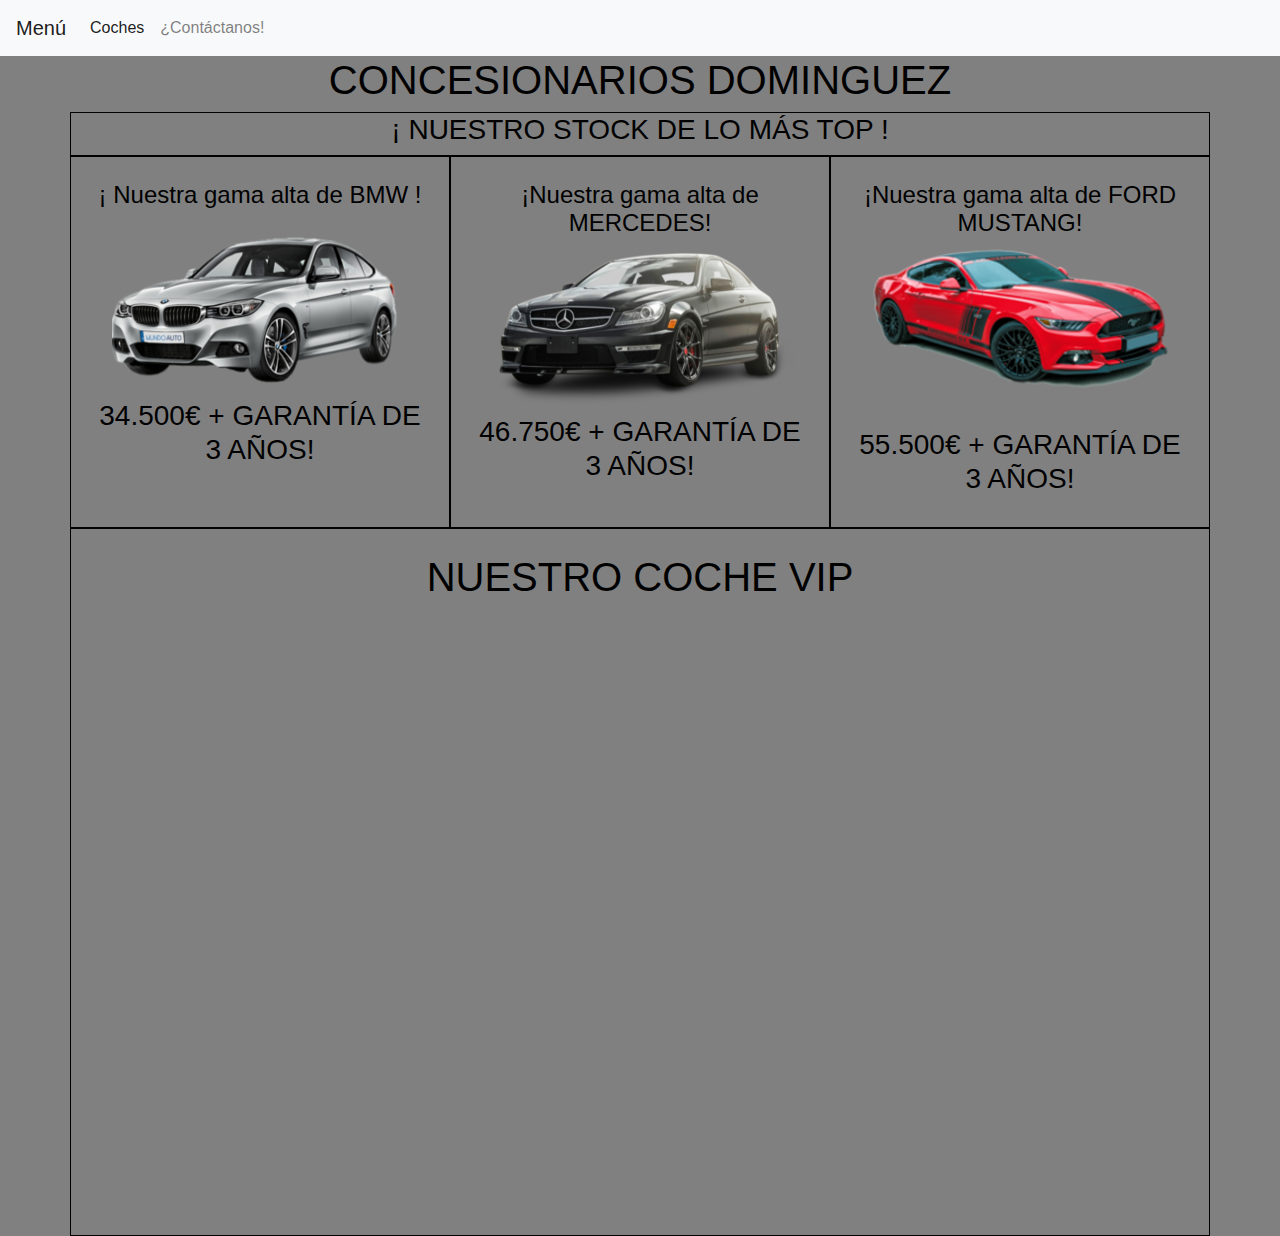
<file: index.html>
<!doctype html>
<html lang="en">
  <head>
    <!-- Required meta tags -->
    <meta charset="utf-8">
    <meta name="viewport" content="width=device-width, initial-scale=1, shrink-to-fit=no">

    <!-- Bootstrap CSS -->
    <link rel="stylesheet" href="main/main.css">
    <link rel="stylesheet" href="css/bootstrap.min.css">

    <title>PÁGINA SERGIO DOMINGUEZ</title>
  </head>
  <body>
    <body style="background-color:grey;">
    <nav class="navbar navbar-expand-lg navbar-light bg-light">
          <a class="navbar-brand" href="menu.html">Menú</a>
          <button class="navbar-toggler" type="button" data-toggle="collapse" data-target="#navbarNavDropdown" aria-controls="navbarNavDropdown" aria-expanded="false" aria-label="Toggle navigation">
            <span class="navbar-toggler-icon"></span>
          </button>

          <div class="collapse navbar-collapse" id="navbarNavDropdown">
            <ul class="navbar-nav">
              <li class="nav-item active">
                <a class="nav-link" href="#">Coches <span class="sr-only">(current)</span></a>
              </li>
              <li class="nav-item">
                <a class="nav-link" href="contacto.html">¿Contáctanos!</a>
              </li>
              <li class="nav-item dropdown">
                <div class="dropdown-menu" aria-labelledby="navbarDropdownMenuLink">
                  <a class="dropdown-item" href="#">Coches</a>
                  <a class="dropdown-item" href="#">Coches de segunda mano</a>
                  <a class="dropdown-item" href="#">Motos </a>
                </div
              </li>
            </ul>
          </div>
        </nav>
    <div class="color2 p-6"><h1><center>CONCESIONARIOS DOMINGUEZ</h1></center></div>
    <div class="container">
      <div class="row">
        <div class="col borde color1"><h3> ¡ NUESTRO STOCK DE LO MÁS TOP !</div><h3/>
      </div>
      <div class="row">
        <div class="col-sm 7 col-md-1 col-lg-4 borde color2 p-4"><h4> ¡ Nuestra gama alta de BMW !<img src="images/coche1.png"></h4> <h3> 34.500€ + GARANTÍA DE 3 AÑOS! <h3/></div>
        <div class="col-sm 7 col-md -1 col-lg-4 borde color2 p-4"><h4>¡Nuestra gama alta de MERCEDES!<img src="images/coche2.png"></h4> <h3> 46.750€ + GARANTÍA DE 3 AÑOS!<h3/></div>
        <div class="col-sm 7 col-md-1 col-lg-4 borde color2 p-4"><h4>¡Nuestra gama alta de FORD MUSTANG!<img src="images/coche3.png"></h4> <h3> 55.500€ + GARANTÍA DE 3 AÑOS!<h3/></div>
      </div>
      <div class="row">
        <div class="col borde color5  p-4">
          <h1>NUESTRO COCHE VIP</h1>
          <div class="container">
            <div class="row">
          <iframe width="1050" height="602" src="https://www.youtube.com/embed/lQg4IcR6eoQ" frameborder="0" allow="accelerometer; autoplay; encrypted-media; gyroscope; picture-in-picture" allowfullscreen></iframe>
         </div>
        </div>
      </div>
    </div>
  </div

    <!-- Optional JavaScript -->
    <!-- jQuery first, then Popper.js, then Bootstrap JS -->
    <script src="https://code.jquery.com/jquery-3.3.1.slim.min.js" integrity="sha384-q8i/X+965DzO0rT7abK41JStQIAqVgRVzpbzo5smXKp4YfRvH+8abtTE1Pi6jizo" crossorigin="anonymous"></script>
    <script src="https://cdnjs.cloudflare.com/ajax/libs/popper.js/1.14.7/umd/popper.min.js" integrity="sha384-UO2eT0CpHqdSJQ6hJty5KVphtPhzWj9WO1clHTMGa3JDZwrnQq4sF86dIHNDz0W1" crossorigin="anonymous"></script>
    <script src="js/bootstrap.min.js"</script>
  </body>
</html>
</file>
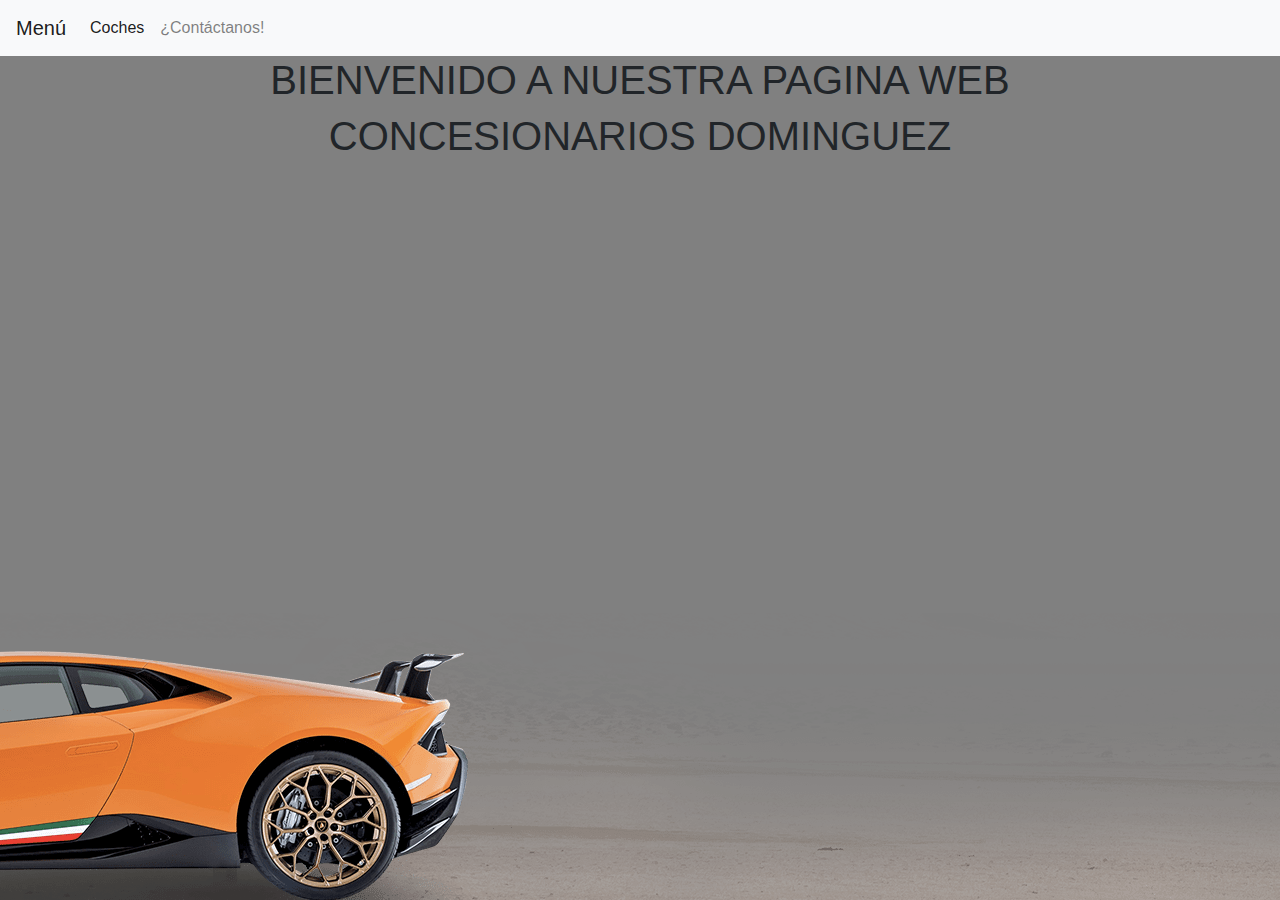
<file: menu.html>
<!doctype html>
<html lang="en">
  <head>
    <!-- Required meta tags -->
    <meta charset="utf-8">
    <meta name="viewport" content="width=device-width, initial-scale=1, shrink-to-fit=no">

    <!-- Bootstrap CSS -->
    <link rel="stylesheet" href="main/main.css">
    <link rel="stylesheet" href="css/bootstrap.min.css">

    <title>PÁGINA SERGIO DOMINGUEZ</title>
  </head>
  <body>
        <body style="background-color:grey;">

    <nav class="navbar navbar-expand-lg navbar-light bg-light">
          <a class="navbar-brand" href="#">Menú</a>
          <button class="navbar-toggler" type="button" data-toggle="collapse" data-target="#navbarNavDropdown" aria-controls="navbarNavDropdown" aria-expanded="false" aria-label="Toggle navigation">
            <span class="navbar-toggler-icon"></span>
          </button>
          <div class="collapse navbar-collapse" id="navbarNavDropdown">
            <ul class="navbar-nav">
              <li class="nav-item active">
                <a class="nav-link" href="index.html">Coches <span class="sr-only">(current)</span></a>
              </li>
              <li class="nav-item">
                <a class="nav-link" href="contacto.html">¿Contáctanos!</a>
              </li>
              <li class="nav-item dropdown">
                <div class="dropdown-menu" aria-labelledby="navbarDropdownMenuLink">
                  <a class="dropdown-item" href="#">Coches</a>
                  <a class="dropdown-item" href="#">Coches de segunda mano</a>
                  <a class="dropdown-item" href="#">Motos </a>
                </div>
              </li>
            </ul>
          </div>
        </nav>
    <h1><center>BIENVENIDO A NUESTRA PAGINA WEB</h1></center>
    <h1><center>CONCESIONARIOS DOMINGUEZ</h1></center>
  </div>
   <div class ="row fixed-bottom"
    <p> <img src="images/fondo.png" align="right">
</div>
</div>
    <!-- Optional JavaScript -->
    <!-- jQuery first, then Popper.js, then Bootstrap JS -->
    <script src="https://code.jquery.com/jquery-3.3.1.slim.min.js" integrity="sha384-q8i/X+965DzO0rT7abK41JStQIAqVgRVzpbzo5smXKp4YfRvH+8abtTE1Pi6jizo" crossorigin="anonymous"></script>
    <script src="https://cdnjs.cloudflare.com/ajax/libs/popper.js/1.14.7/umd/popper.min.js" integrity="sha384-UO2eT0CpHqdSJQ6hJty5KVphtPhzWj9WO1clHTMGa3JDZwrnQq4sF86dIHNDz0W1" crossorigin="anonymous"></script>
    <script src="js/bootstrap.min.js"</script>
  </body>
</html>
</file>
<file: main/main.css>
.borde{
border: 1px solid black;
heigt: 50px;
text-align: center;
}
.color1{background: ;
  color:black}
.color2{background: ;
  color:black}
.color3{background: }
.color4{background: }
.color5{background: ;
color:black}
.fondo {
    background-image: url("/home/smx/Escritorio/MI PÁGINA WEB/images");
}
.slider {
  height: 90vh;
}
</file>
